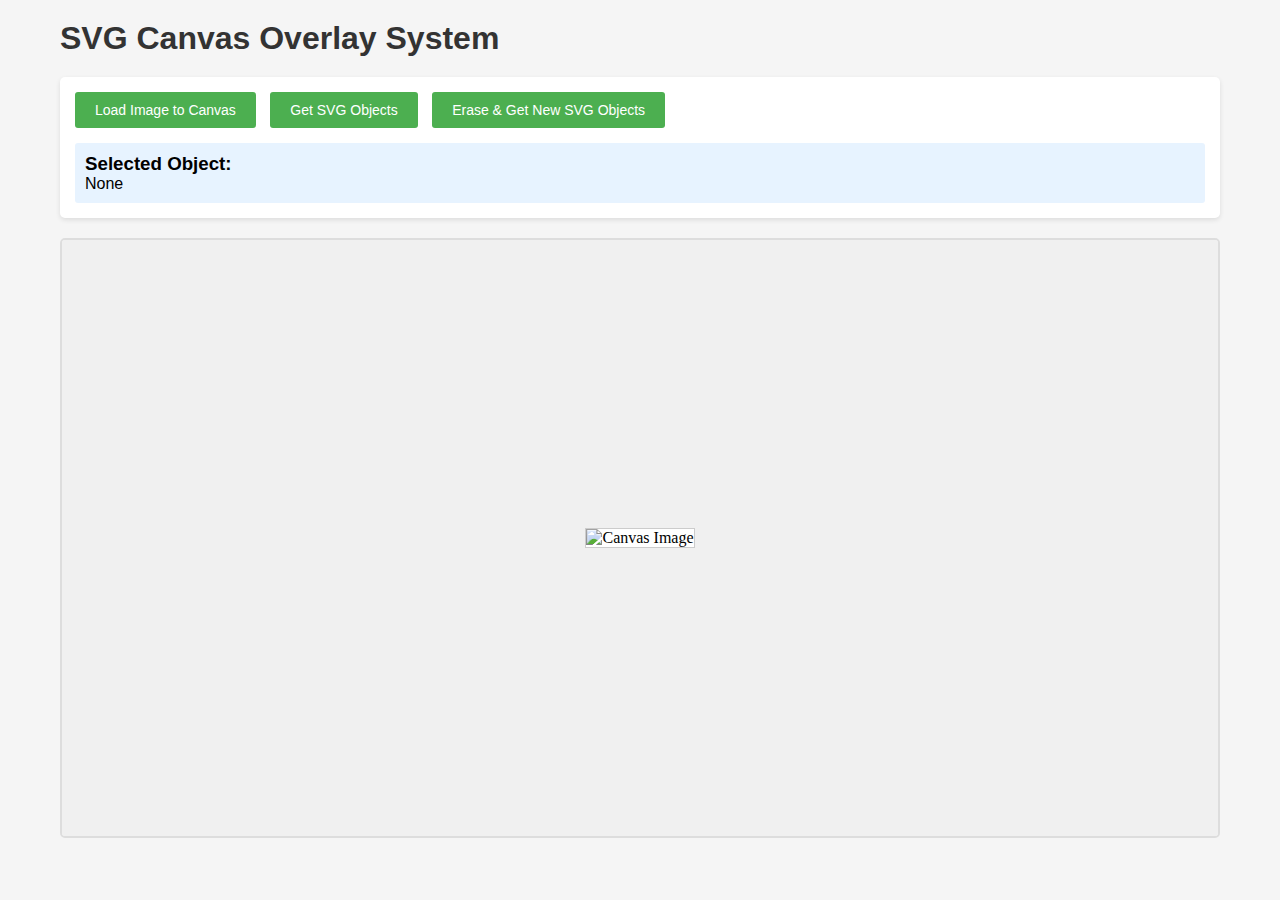
<file: web-app/index.html>
<!DOCTYPE html>
<html lang="en">
<head>
    <meta charset="UTF-8">
    <meta name="viewport" content="width=device-width, initial-scale=1.0">
    <title>SVG Canvas Overlay System</title>
    <link rel="stylesheet" href="styles.css">
</head>
<body>
    <div class="container">
        <h1>SVG Canvas Overlay System</h1>
        
        <!-- Control Panel -->
        <div class="control-panel">
            <!-- Image Upload Button -->
            <button id="loadImageBtn" class="btn">Load Image to Canvas</button>
            
            <!-- Get SVG Objects Button -->
            <button id="getSvgBtn" class="btn">Get SVG Objects</button>
            
            <!-- Erase and Get New SVG Objects Button -->
            <button id="refreshSvgBtn" class="btn">Erase & Get New SVG Objects</button>
            
            <!-- Selected Object Info -->
            <div id="selectedInfo" class="info-panel">
                <h3>Selected Object:</h3>
                <p id="selectedObjectId">None</p>
            </div>
        </div>
        
        <!-- Iframe for Canvas -->
        <div class="canvas-container">
            <iframe id="canvasFrame" src="canvas.html" frameborder="0"></iframe>
        </div>
    </div>
    
    <script src="script.js"></script>
</body>
</html>
</file>
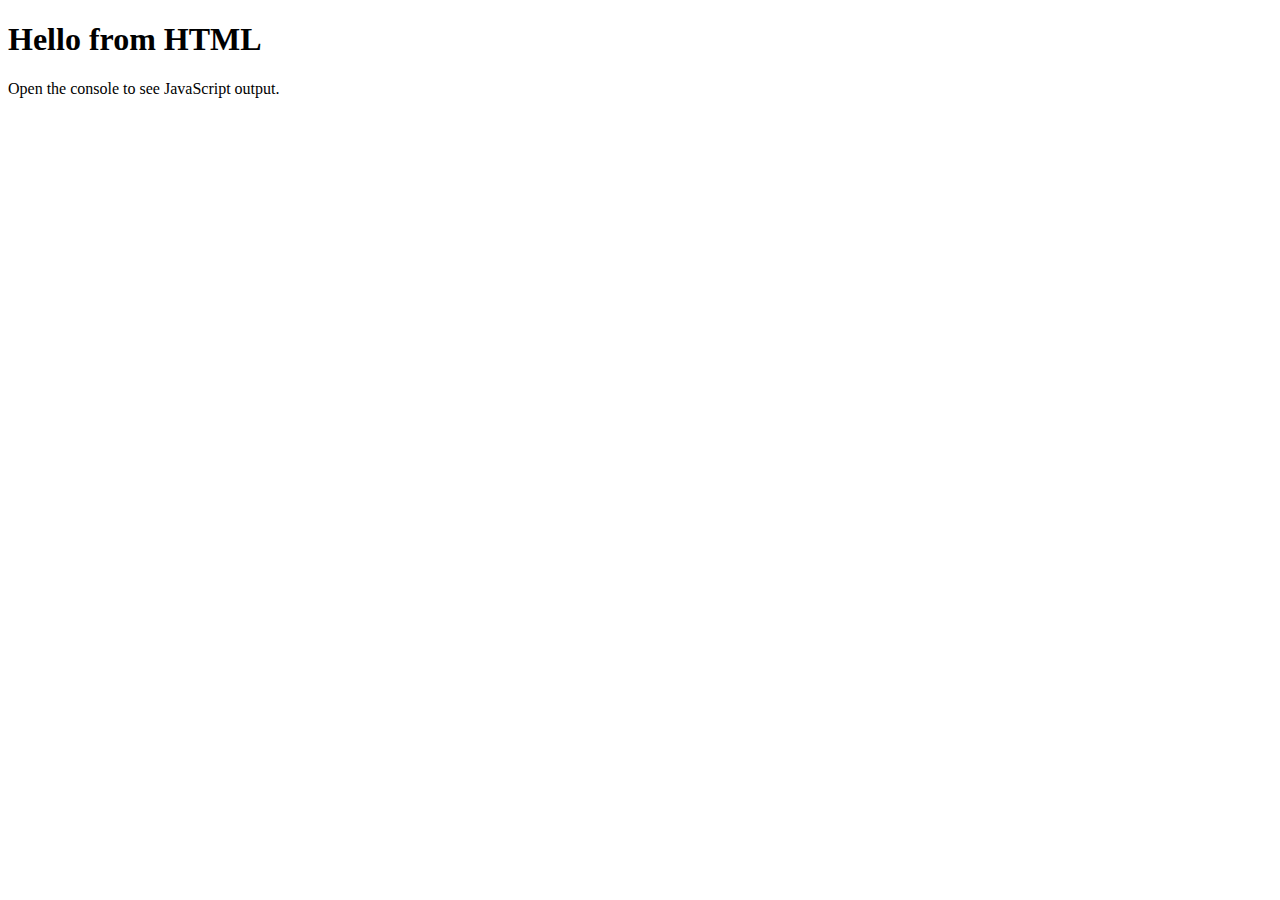
<file: web-app/public/index.html>
<!DOCTYPE html>
<html lang="en">
<head>
    <meta charset="UTF-8">
    <meta name="viewport" content="width=device-width, initial-scale=1.0">
    <title>Load Script via Node.js</title>
</head>
<body>
    <h1>Hello from HTML</h1>
    <p>Open the console to see JavaScript output.</p>

    <!-- Load external JavaScript -->
    <script src="script.js"></script>
</body>
</html>
</file>
<file: web-app/styles.css>
* {
    margin: 0;
    padding: 0;
    box-sizing: border-box;
}

body {
    font-family: Arial, sans-serif;
    background-color: #f5f5f5;
}

.container {
    max-width: 1200px;
    margin: 0 auto;
    padding: 20px;
}

h1 {
    margin-bottom: 20px;
    color: #333;
}

.control-panel {
    margin-bottom: 20px;
    padding: 15px;
    background-color: white;
    border-radius: 5px;
    box-shadow: 0 2px 5px rgba(0,0,0,0.1);
}

.btn {
    padding: 10px 20px;
    margin-right: 10px;
    background-color: #4CAF50;
    color: white;
    border: none;
    border-radius: 3px;
    cursor: pointer;
    font-size: 14px;
}

.btn:hover {
    background-color: #45a049;
}

.info-panel {
    margin-top: 15px;
    padding: 10px;
    background-color: #e7f3ff;
    border-radius: 3px;
}

.canvas-container {
    width: 100%;
    height: 600px;
    border: 2px solid #ddd;
    border-radius: 5px;
    overflow: hidden;
}

#canvasFrame {
    width: 100%;
    height: 100%;
}

.hidden {
    display: none;
}
</file>
